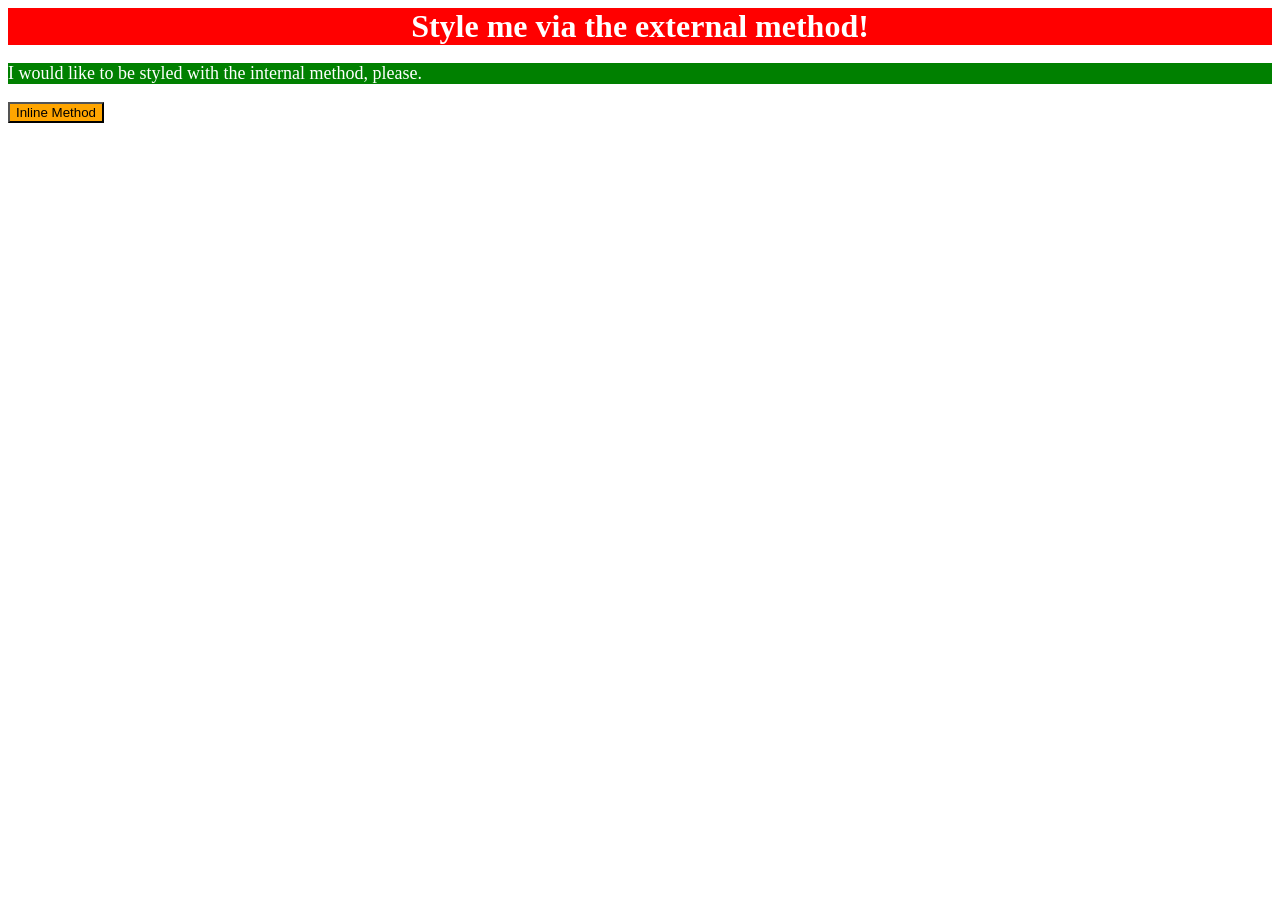
<file: foundations/intro-to-css/01-css-methods/index.html>
<!DOCTYPE html>
<html lang="en">
  <head>
    <meta charset="UTF-8">
    <meta http-equiv="X-UA-Compatible" content="IE=edge">
    <meta name="viewport" content="width=device-width, initial-scale=1.0">
    <link rel="stylesheet" href="styles.css">
    <title>Methods for Adding CSS</title>
     <style> p { color:white; 
            background: green;
            font-size: 18px;" 
             }


  </style>
  </head>
  
  <body>
    <div>Style me via the external method!</div>
    <p>I would like to be styled with the internal method, please.</p>
    <button style="font: 18px;background-color: orange;">Inline Method</button>
  </body>
</html>
</file>
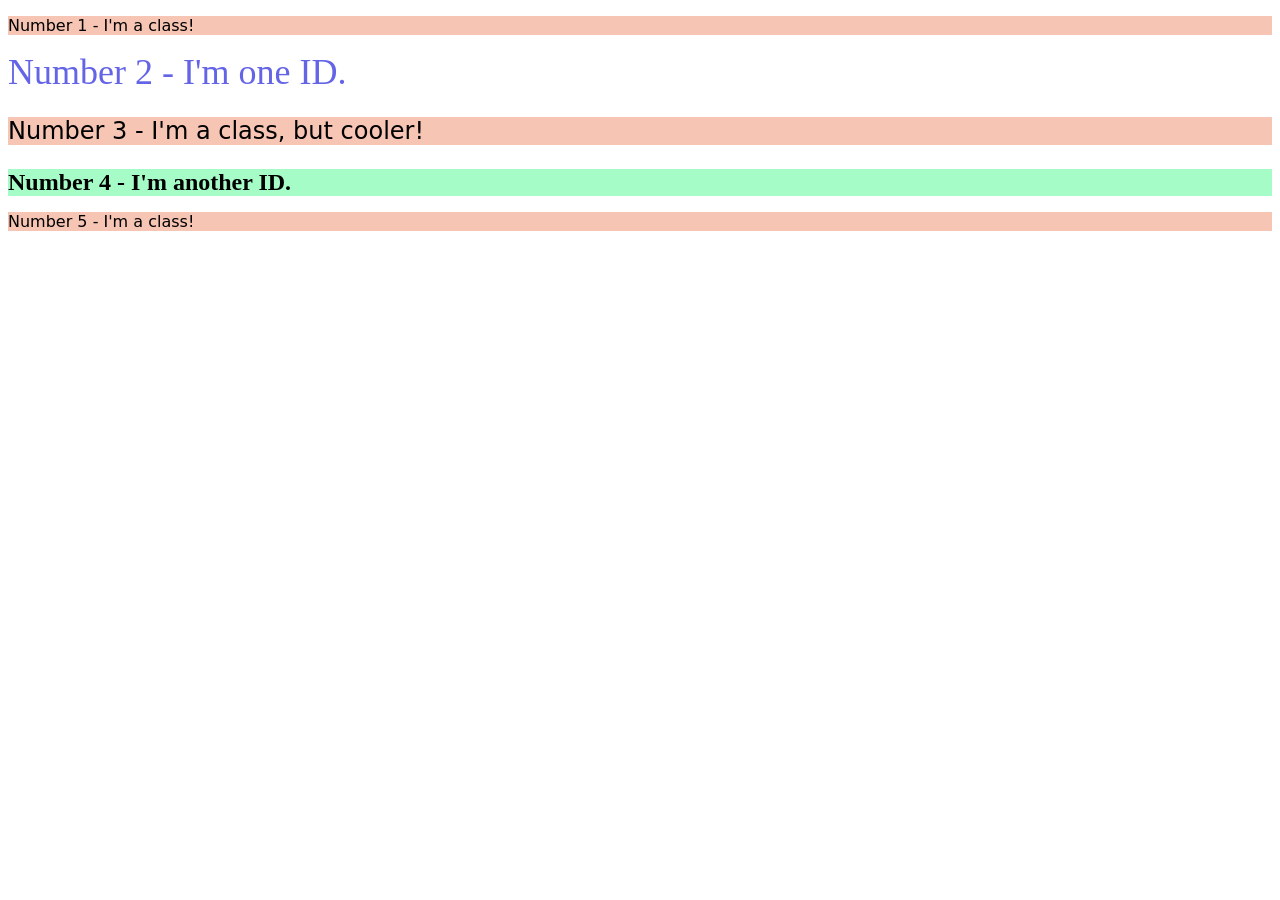
<file: foundations/intro-to-css/02-class-id-selectors/index.html>
<!DOCTYPE html>
<html lang="en">
  <head>
    <meta charset="UTF-8">
    <meta http-equiv="X-UA-Compatible" content="IE=edge">
    <meta name="viewport" content="width=device-width, initial-scale=1.0">
    <title>Class and ID Selectors</title>
    <link rel="stylesheet" href="style.css">
  </head>
  <body>
    <p class="odd">Number 1 - I'm a class!</p>
    <div id="two">Number 2 - I'm one ID.</div>
    <p class="odd three">Number 3 - I'm a class, but cooler!</p>
    <div id="four">Number 4 - I'm another ID.</div>
    <p class="odd">Number 5 - I'm a class!</p>
  </body>
</html>
</file>
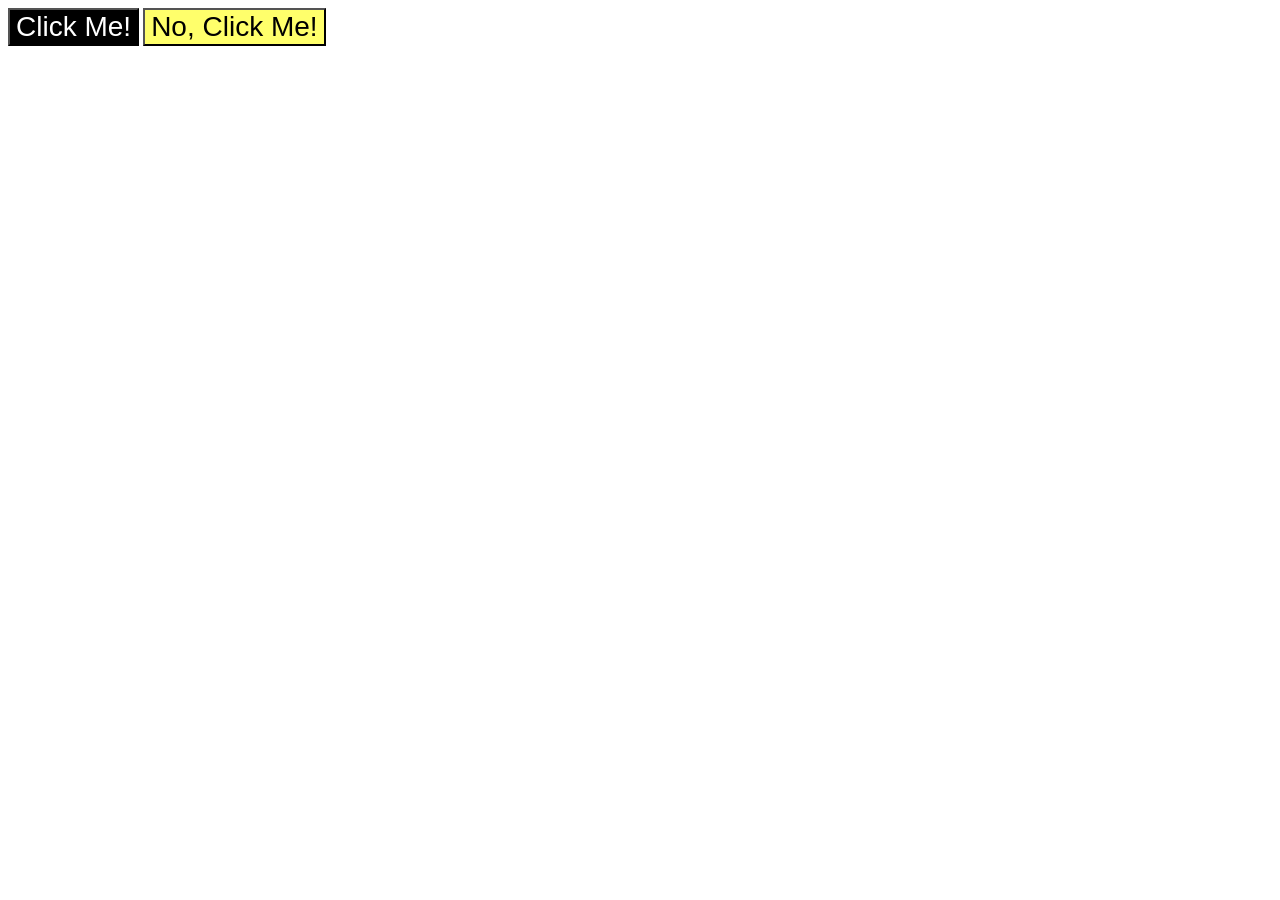
<file: foundations/intro-to-css/03-grouping-selectors/index.html>
<!DOCTYPE html>
<html lang="en">
  <head>
    <meta charset="UTF-8">
    <meta http-equiv="X-UA-Compatible" content="IE=edge">
    <meta name="viewport" content="width=device-width, initial-scale=1.0">
    <title>Grouping Selectors</title>
    <link rel="stylesheet" href="style.css">
  </head>
  <body>
    <button class="btn-dark">Click Me!</button>
    <button class="btn-yellow">No, Click Me!</button>
  </body>
</html>
</file>
<file: foundations/intro-to-css/01-css-methods/styles.css>
div {
    background-color: red;
    color: white;
    font-size: 32px;
    text-align: center;
    font-weight: bold;
}
</file>
<file: foundations/intro-to-css/02-class-id-selectors/style.css>
/* Add CSS Styling */
.odd {background-color: #f6c5b4;
font-family: Verdana,"DejaVu Sans",sans-serif;}
.three {font-size: 24px;}
#two {color: #6464e7;font-size: 36px;}
#four {background-color: #a6fcc7;font-size: 24px; font-weight: bold;}
</file>
<file: foundations/intro-to-css/03-grouping-selectors/style.css>
.btn-dark,
.btn-yellow {
    font-size: 28px;
    font-family: Helvetica,"Times New Roman", sans-serif;
}    

.btn-dark {
    color: white;
    background-color: black;
}
.btn-yellow {
    background-color: #ffff6b;}
</file>
